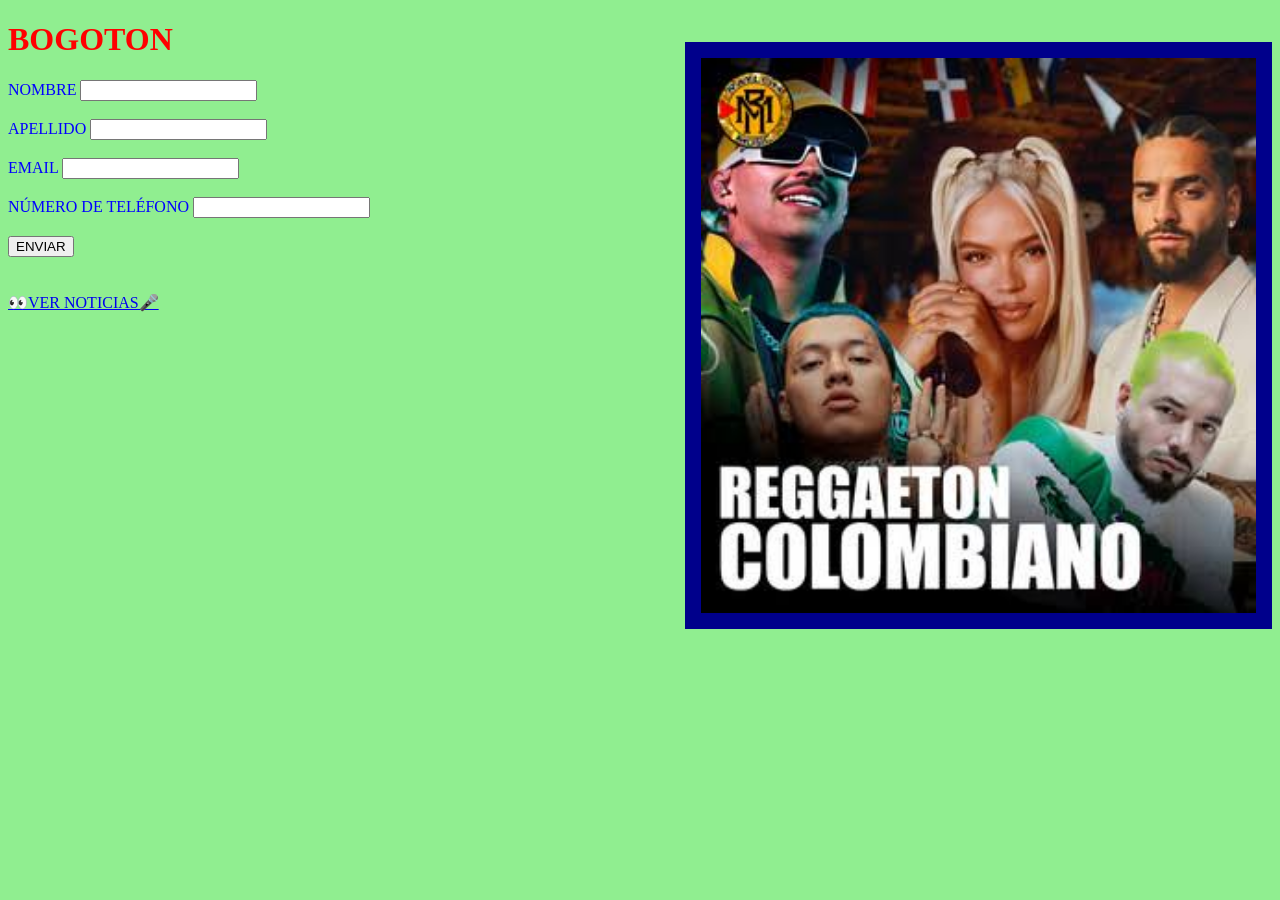
<file: index.html>
<!DOCTYPE html>
<html>
<head>
	<meta charset="utf-8">
	<meta name="viewport" content="width=device-width, initial-scale=1">
	<title>BOGOTON</title>
    <link rel="stylesheet" href="style.css">
</head>

<body>

<h1>BOGOTON</h1>

<form>

 <label> NOMBRE            
	<input type="text" name="NOMBRE"> 
 </label> 
 <br><br>  

 <label> APELLIDO          
	<input type="text" name="APELLIDO"> 
 </label> 
 <br><br>  

 <label> EMAIL              
	<input type="email" name="EMAIL"> 
 </label> 
 <br><br>   

 <label> NÚMERO DE TELÉFONO 
	<input type="tel" name="TELEFONO"> 
 </label> 
 <br><br>  

 <input type="submit" value="ENVIAR">

</form>

<br><br>

<a href="contacto.html">👀VER NOTICIAS🎤</a>

<div class="sec-1">
<a href="https://www.youtube.com/watch?v=ZeBkYc3d5b4">
	<img src="img/img.jpg" 
	     alt="reggaeton colombiano"
	     style="width:555px; height:555px; float:right; margin-top:-270px;
 border:16px solid darkblue;">
 </a>
</div>

</body>
</html>
</file>
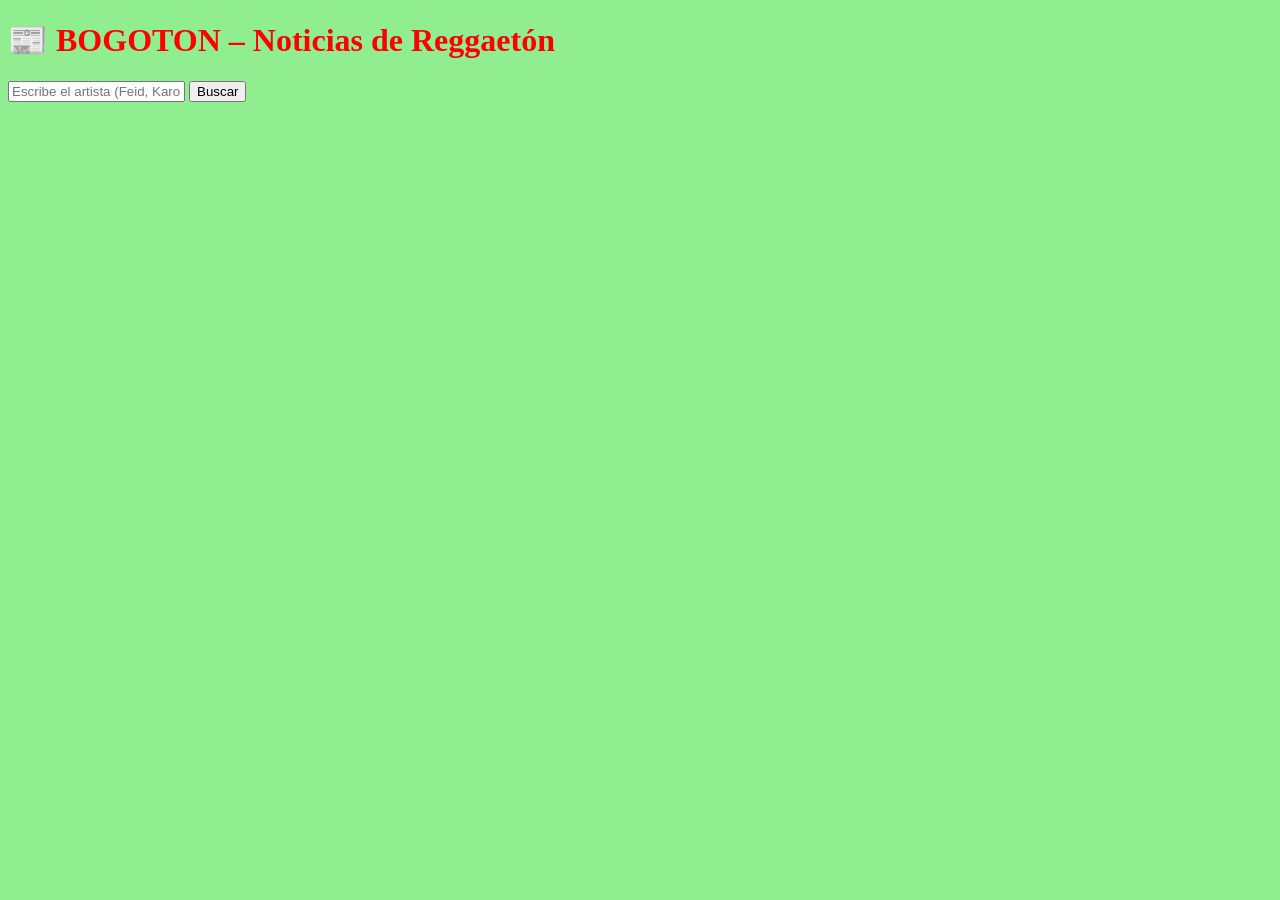
<file: contacto.html>
<!DOCTYPE html>
<html lang="es">
<head>
  <meta charset="UTF-8">
  <title>BOGOTON Noticias</title>
  <link rel="stylesheet" href="style.css">
</head>
<body>

  <h1>📰 BOGOTON – Noticias de Reggaetón</h1>

  <input 
    type="text" 
    id="artistaInput" 
    placeholder="Escribe el artista (Feid, Karol G, etc)"
  >

  <button id="buscarBtn">Buscar</button>

  <div id="noticias"></div>

  <script src="script.js"></script>
</body>
</html>
</file>
<file: style.css>
/* por etiqueta */
h1 { color:red; }

background { color:green;}

body { color:blue; }

body {
	background-color: lightgreen;
}
</file>
